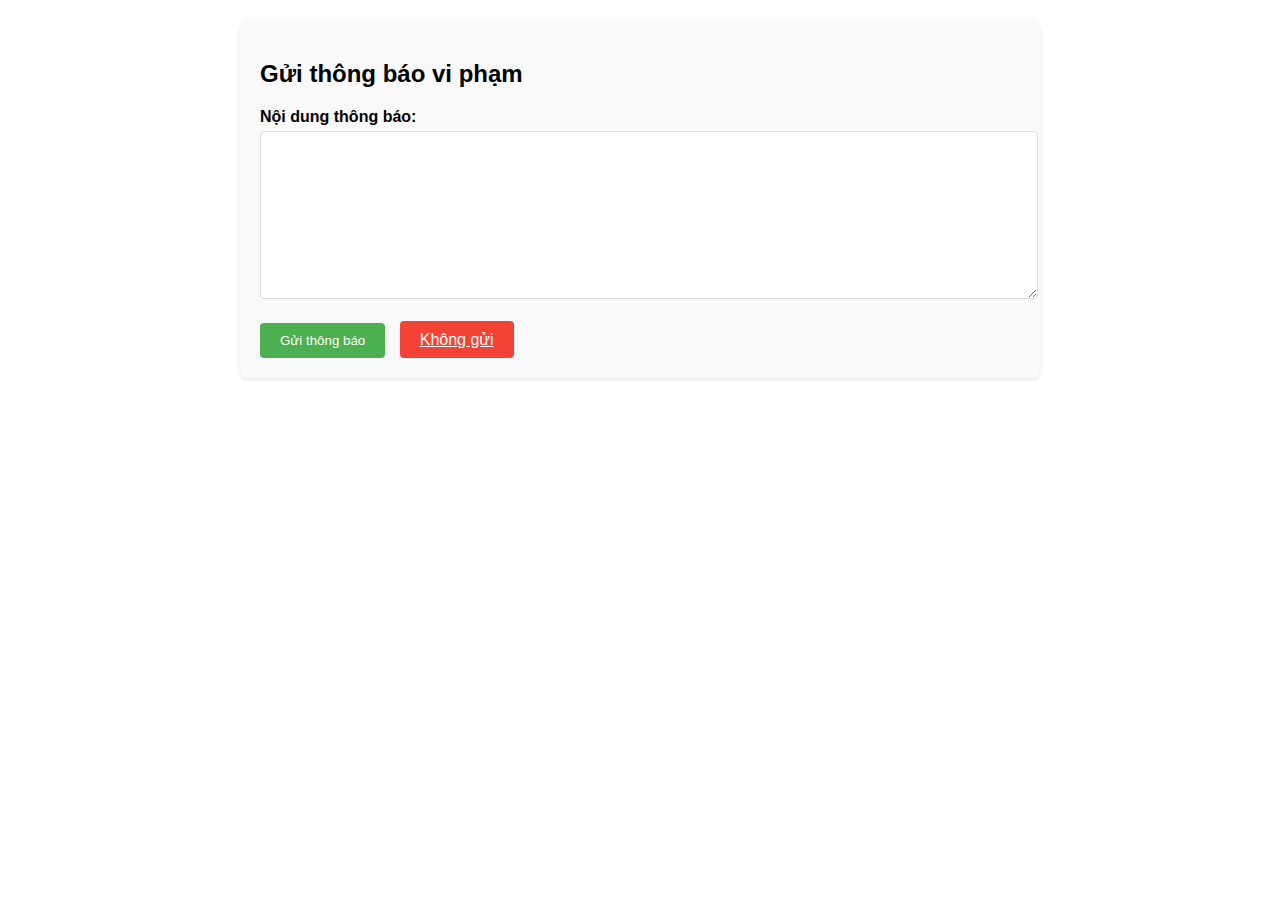
<file: templates/send_message.html>
<!DOCTYPE html>
<html>
<head>
    <title>Gửi thông báo vi phạm</title>
    <style>
        body {
            font-family: Arial, sans-serif;
            max-width: 800px;
            margin: 0 auto;
            padding: 20px;
        }
        .message-container {
            background-color: #f9f9f9;
            padding: 20px;
            border-radius: 8px;
            box-shadow: 0 2px 4px rgba(0,0,0,0.1);
        }
        .form-group {
            margin-bottom: 15px;
        }
        label {
            display: block;
            margin-bottom: 5px;
            font-weight: bold;
        }
        textarea {
            width: 100%;
            padding: 8px;
            border: 1px solid #ddd;
            border-radius: 4px;
            height: 150px;
        }
        .button-group {
            margin-top: 20px;
        }
        .button {
            padding: 10px 20px;
            border: none;
            border-radius: 4px;
            cursor: pointer;
            color: white;
            margin-right: 10px;
        }
        .send {
            background-color: #4CAF50;
        }
        .cancel {
            background-color: #f44336;
        }
    </style>
</head>
<body>
    <div class="message-container">
        <h2>Gửi thông báo vi phạm</h2>
        <form method="POST">
            <div class="form-group">
                <label for="message">Nội dung thông báo:</label>
                <textarea id="message" name="message" required></textarea>
            </div>
            <div class="button-group">
                <button type="submit" class="button send">Gửi thông báo</button>
                <a href="{{ url_for('index') }}" class="button cancel">Không gửi</a>
            </div>
        </form>
    </div>
</body>
</html>
</file>
